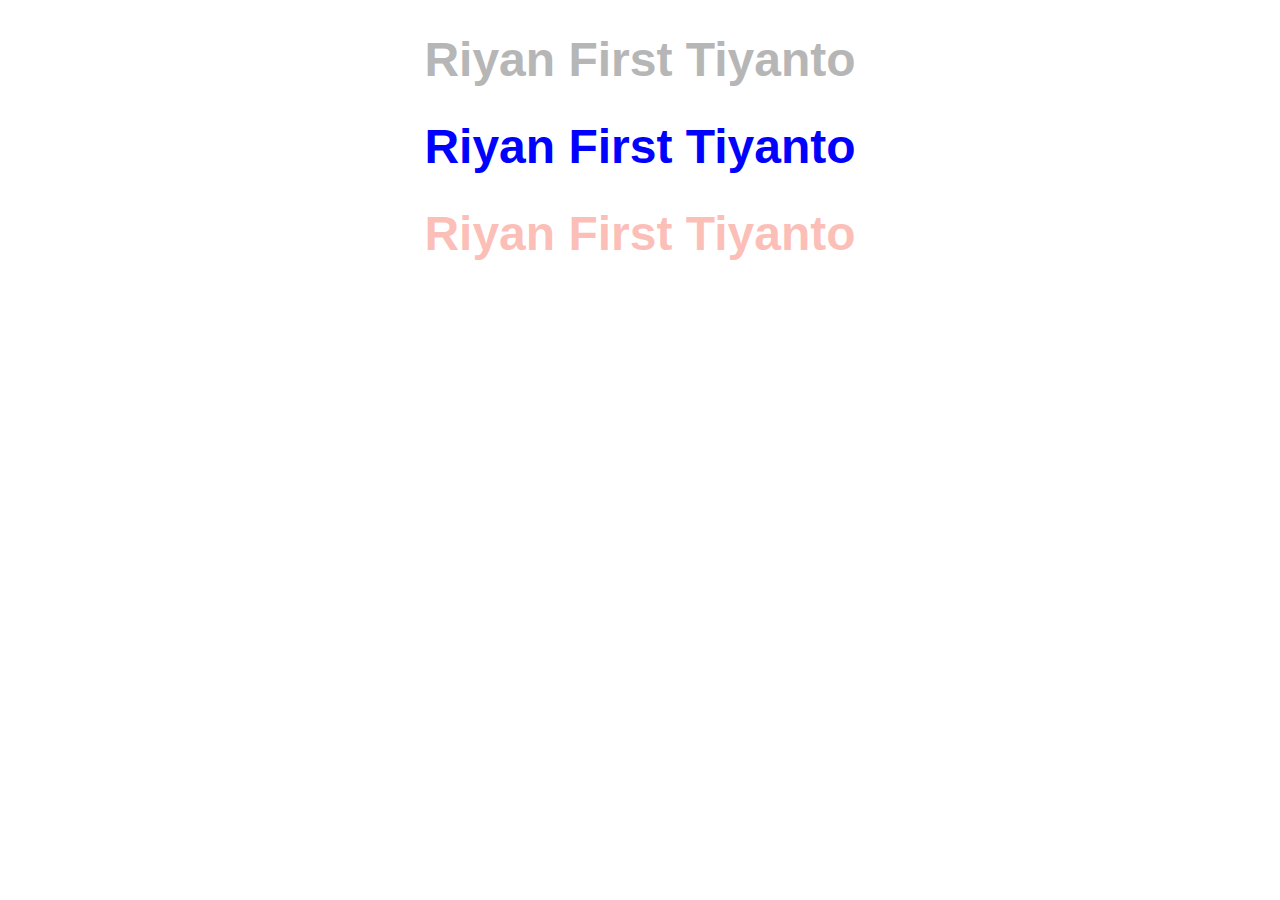
<file: Build In Module/index.html>
<!DOCTYPE html>
<html lang="en">
  <head>
    <meta charset="UTF-8" />
    <meta http-equiv="X-UA-Compatible" content="IE=edge" />
    <meta name="viewport" content="width=device-width, initial-scale=1.0" />
    <title>Build In Function</title>
    <link rel="stylesheet" href="css/main.css" />
  </head>
  <body>
    <h1 class="satu">Riyan First Tiyanto</h1>
    <h1 class="dua">Riyan First Tiyanto</h1>
    <h1 class="tiga">Riyan First Tiyanto</h1>
  </body>
</html>
</file>
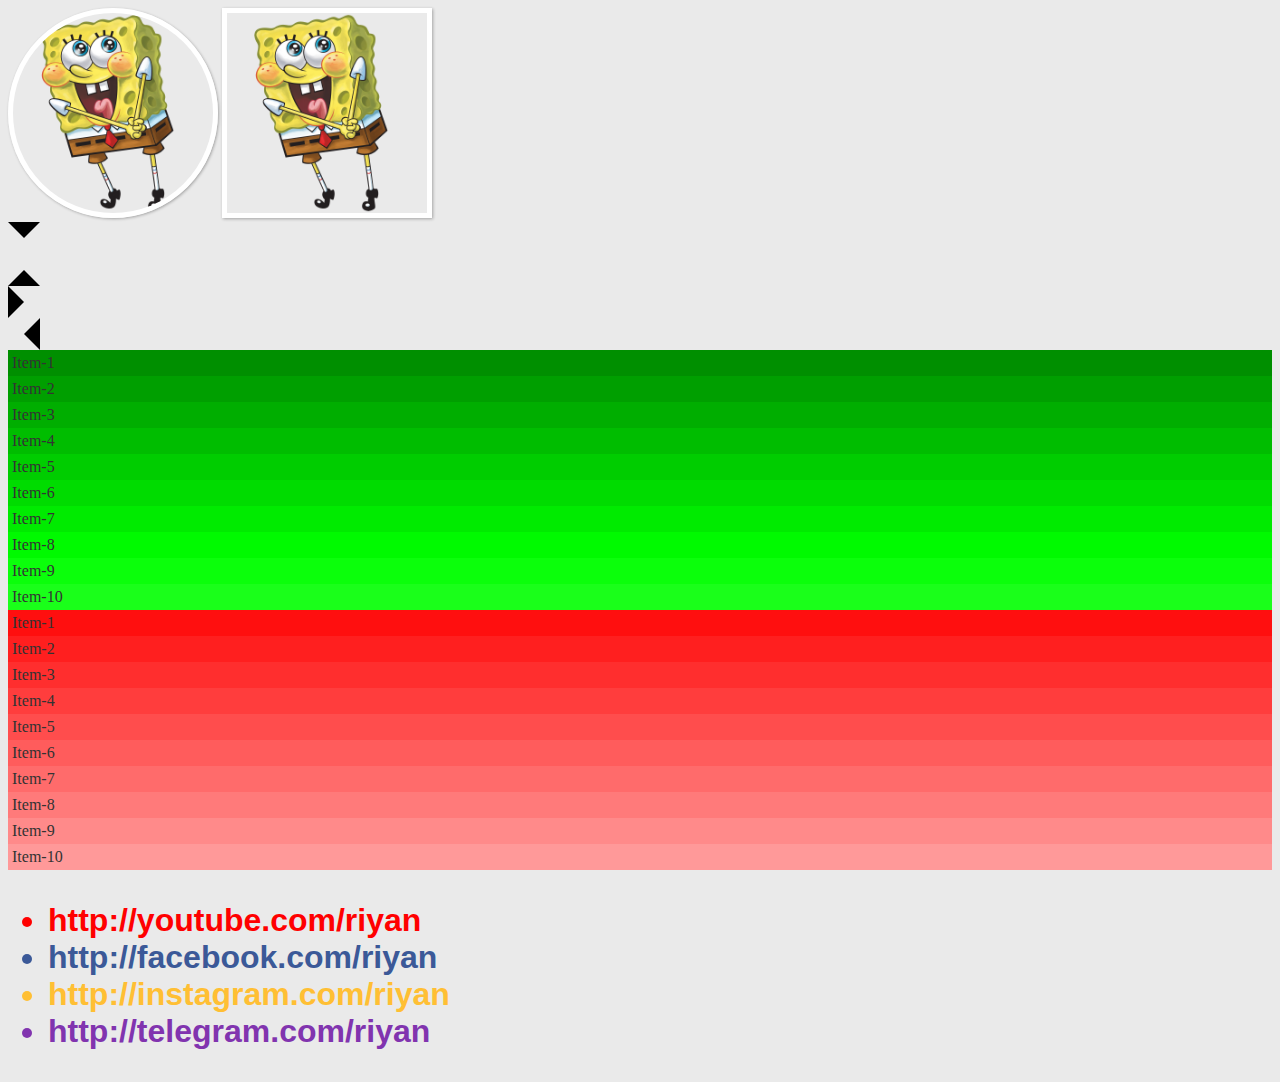
<file: Flow Control/index.html>
<!DOCTYPE html>
<html lang="en">
  <head>
    <meta charset="UTF-8" />
    <meta http-equiv="X-UA-Compatible" content="IE=edge" />
    <meta name="viewport" content="width=device-width, initial-scale=1.0" />
    <title>Flow Control Scss</title>
    <link rel="stylesheet" href="css/main.css" />
  </head>
  <body class="nav">
    <img src="img/spongebob.png" class="circle-profile" alt="spongebob" />
    <img src="img/spongebob.png" class="square-profile" alt="spongebob" />

    <div class="down"></div>
    <div class="up"></div>
    <div class="right"></div>
    <div class="left"></div>

    <ul class="gradient">
      <li>Item-1</li>
      <li>Item-2</li>
      <li>Item-3</li>
      <li>Item-4</li>
      <li>Item-5</li>
      <li>Item-6</li>
      <li>Item-7</li>
      <li>Item-8</li>
      <li>Item-9</li>
      <li>Item-10</li>
    </ul>

    <ul class="gradient2">
      <li>Item-1</li>
      <li>Item-2</li>
      <li>Item-3</li>
      <li>Item-4</li>
      <li>Item-5</li>
      <li>Item-6</li>
      <li>Item-7</li>
      <li>Item-8</li>
      <li>Item-9</li>
      <li>Item-10</li>
    </ul>

    <ul class="socials">
      <li class="youtube">http://youtube.com/riyan</li>
      <li class="facebook">http://facebook.com/riyan</li>
      <li class="instagram">http://instagram.com/riyan</li>
      <li class="telegram">http://telegram.com/riyan</li>
    </ul>
  </body>
</html>
</file>
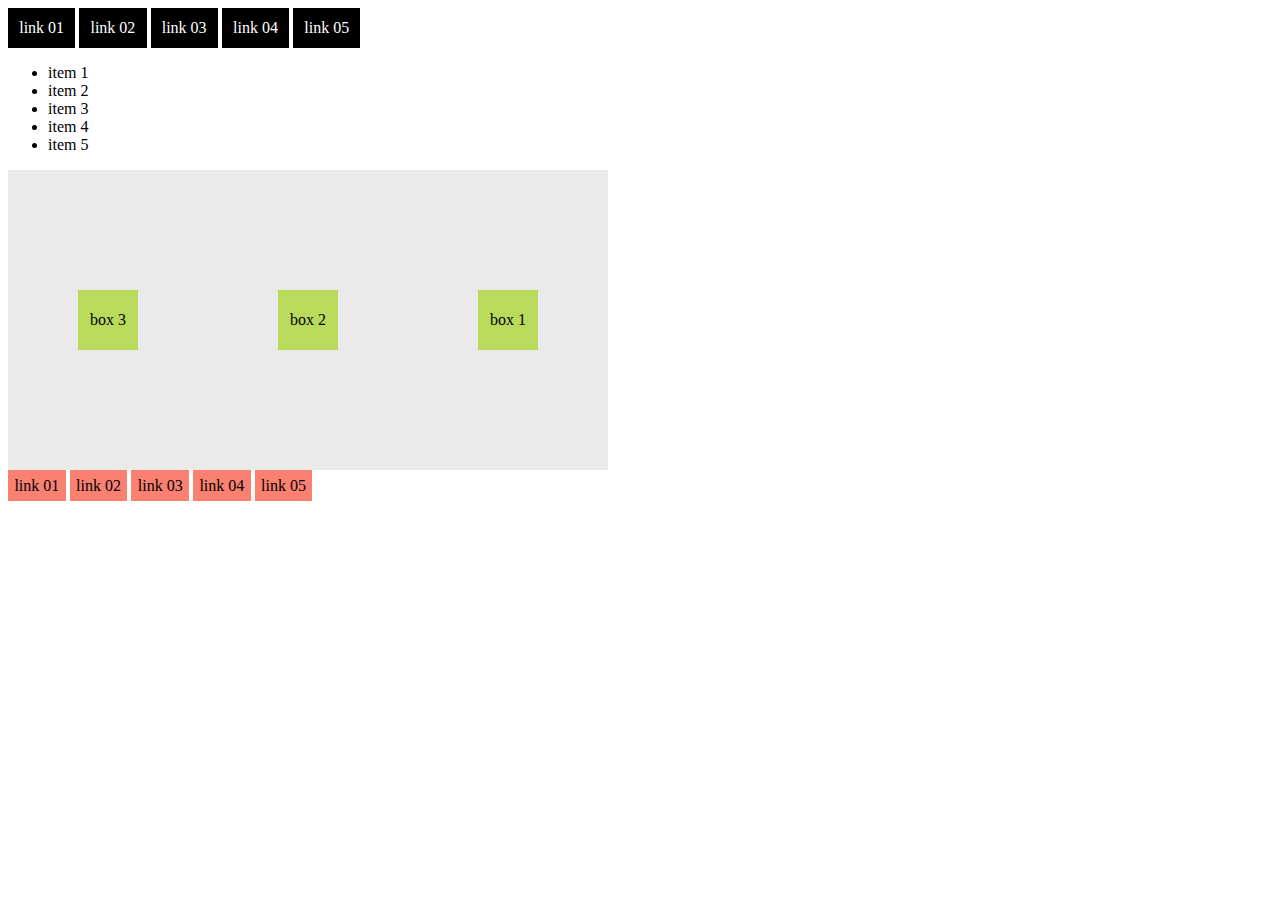
<file: Mixin/index.html>
<!DOCTYPE html>
<html lang="en">
  <head>
    <meta charset="UTF-8" />
    <meta http-equiv="X-UA-Compatible" content="IE=edge" />
    <meta name="viewport" content="width=device-width, initial-scale=1.0" />
    <title>Sass Mixin</title>
    <link rel="stylesheet" href="css/mixin.css" />
  </head>
  <body>
    <div class="header">
      <ul>
        <li><a href="">link 01</a></li>
        <li><a href="">link 02</a></li>
        <li><a href="">link 03</a></li>
        <li><a href="">link 04</a></li>
        <li><a href="">link 05</a></li>
      </ul>
    </div>
    <div class="main">
      <ul>
        <li>item 1</li>
        <li>item 2</li>
        <li>item 3</li>
        <li>item 4</li>
        <li>item 5</li>
      </ul>
      <div class="container">
        <div class="box">box 1</div>
        <div class="box">box 2</div>
        <div class="box">box 3</div>
      </div>
    </div>
    <div class="footer">
      <ul>
        <li>link 01</li>
        <li>link 02</li>
        <li>link 03</li>
        <li>link 04</li>
        <li>link 05</li>
      </ul>
    </div>
  </body>
</html>
</file>
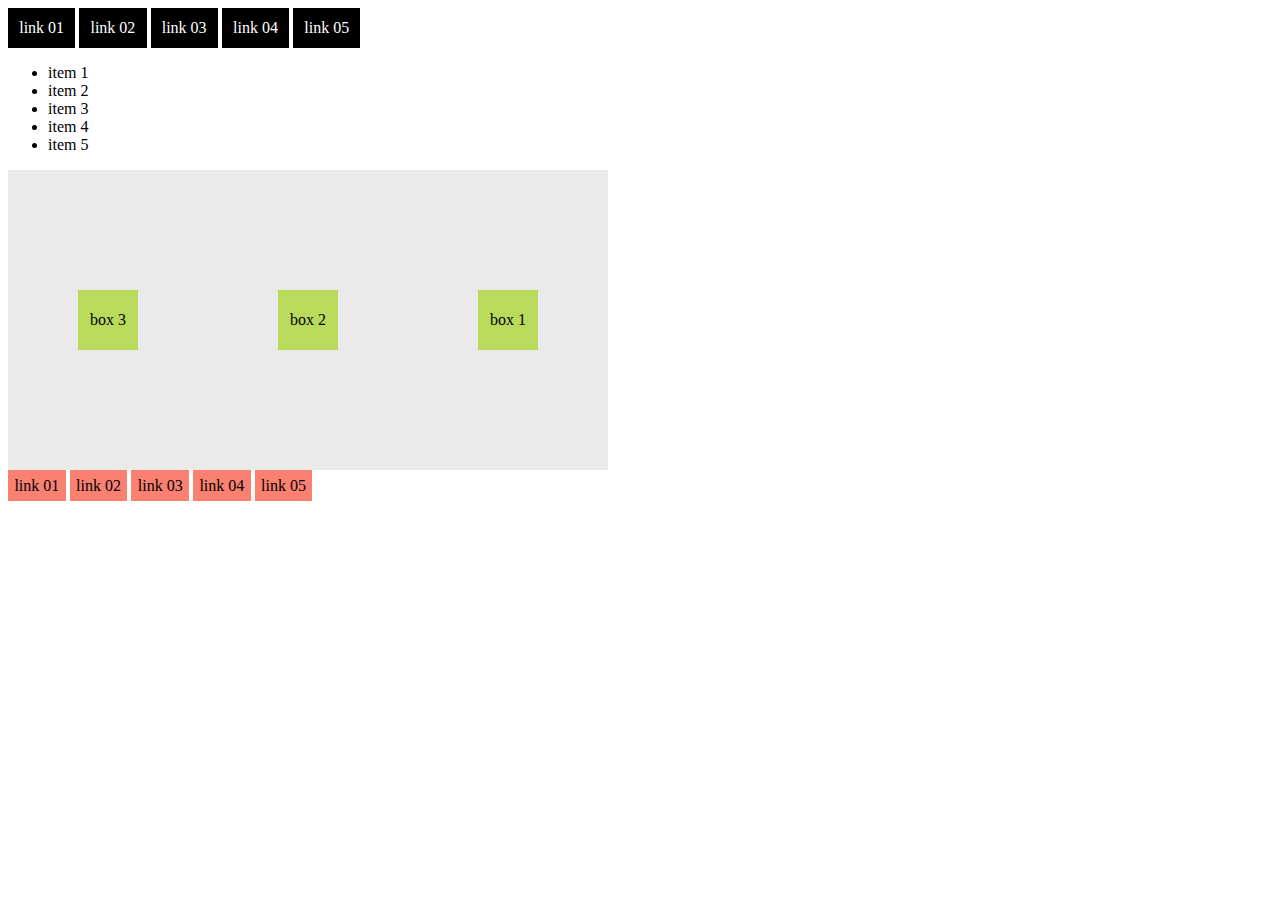
<file: Modules/index.html>
<!DOCTYPE html>
<html lang="en">
  <head>
    <meta charset="UTF-8" />
    <meta http-equiv="X-UA-Compatible" content="IE=edge" />
    <meta name="viewport" content="width=device-width, initial-scale=1.0" />
    <title>Sass Mixin</title>
    <link rel="stylesheet" href="css/main.css" />
  </head>
  <body>
    <div class="header">
      <ul>
        <li><a href="">link 01</a></li>
        <li><a href="">link 02</a></li>
        <li><a href="">link 03</a></li>
        <li><a href="">link 04</a></li>
        <li><a href="">link 05</a></li>
      </ul>
    </div>
    <div class="main">
      <ul>
        <li>item 1</li>
        <li>item 2</li>
        <li>item 3</li>
        <li>item 4</li>
        <li>item 5</li>
      </ul>
      <div class="container">
        <div class="box">box 1</div>
        <div class="box">box 2</div>
        <div class="box">box 3</div>
      </div>
    </div>
    <div class="footer">
      <ul>
        <li>link 01</li>
        <li>link 02</li>
        <li>link 03</li>
        <li>link 04</li>
        <li>link 05</li>
      </ul>
    </div>
  </body>
</html>
</file>
<file: Build In Module/css/main.css>
.satu, .dua, .tiga {
  color: salmon;
  font-family: Arial, Helvetica, sans-serif;
  font-size: 3em;
  text-align: center;
}

/*
adjust-color($color: #000000, $red: 1, $green: 2, $blue: 3, $hue: 0, $saturation: 0%, $lightness: 0%, $alpha: 1.0);
*/
.satu {
  color: #f0e4d6;
}

.dua {
  color: #a8fa72;
}

.tiga {
  color: #72ecfa;
}

.satu {
  color: #690e04;
}

.satu {
  color: #fcaca3;
}

.satu {
  color: salmon;
}

.satu {
  color: #d69d97;
}

.satu {
  color: #b6b6b6;
}

.dua {
  color: #0101fe;
}

.tiga {
  color: rgba(250, 128, 114, 0.7);
}

.tiga {
  color: rgba(250, 128, 114, 0.5);
}/*# sourceMappingURL=main.css.map */
</file>
<file: Flow Control/css/main.css>
body {
  min-height: 1000px;
}

.square-profile {
  width: 200px;
  height: 200px;
  border: 5px solid white;
  box-shadow: 1px 1px 3px rgba(0, 0, 0, 0.3);
}

.circle-profile {
  width: 200px;
  height: 200px;
  border: 5px solid white;
  box-shadow: 1px 1px 3px rgba(0, 0, 0, 0.3);
  border-radius: 50%;
}

.nav {
  background-color: #eaeaea;
  color: #333;
}

.right {
  width: 0;
  height: 0;
  background-color: transparent;
  border-color: transparent;
  border-style: solid;
  border-width: 1em;
  border-left-color: black;
}

.up {
  width: 0;
  height: 0;
  background-color: transparent;
  border-color: transparent;
  border-style: solid;
  border-width: 1em;
  border-bottom-color: black;
}

.left {
  width: 0;
  height: 0;
  background-color: transparent;
  border-color: transparent;
  border-style: solid;
  border-width: 1em;
  border-right-color: black;
}

.down {
  width: 0;
  height: 0;
  background-color: transparent;
  border-color: transparent;
  border-style: solid;
  border-width: 1em;
  border-top-color: black;
}

.gradient {
  margin: 0;
  padding: 0;
  list-style: none;
}
.gradient li:nth-child(1) {
  padding: 4px;
  background-color: #008f00;
}
.gradient li:nth-child(2) {
  padding: 4px;
  background-color: #009f00;
}
.gradient li:nth-child(3) {
  padding: 4px;
  background-color: #00ae00;
}
.gradient li:nth-child(4) {
  padding: 4px;
  background-color: #00bd00;
}
.gradient li:nth-child(5) {
  padding: 4px;
  background-color: #00cd00;
}
.gradient li:nth-child(6) {
  padding: 4px;
  background-color: #00dc00;
}
.gradient li:nth-child(7) {
  padding: 4px;
  background-color: #00eb00;
}
.gradient li:nth-child(8) {
  padding: 4px;
  background-color: #00fa00;
}
.gradient li:nth-child(9) {
  padding: 4px;
  background-color: #0bff0b;
}
.gradient li:nth-child(10) {
  padding: 4px;
  background-color: #1aff1a;
}

.gradient2 {
  margin: 0;
  padding: 0;
  list-style: none;
}
.gradient2 li:nth-child(1) {
  padding: 4px;
  background-color: #ff0f0f;
}
.gradient2 li:nth-child(2) {
  padding: 4px;
  background-color: #ff1f1f;
}
.gradient2 li:nth-child(3) {
  padding: 4px;
  background-color: #ff2e2e;
}
.gradient2 li:nth-child(4) {
  padding: 4px;
  background-color: #ff3d3d;
}
.gradient2 li:nth-child(5) {
  padding: 4px;
  background-color: #ff4d4d;
}
.gradient2 li:nth-child(6) {
  padding: 4px;
  background-color: #ff5c5c;
}
.gradient2 li:nth-child(7) {
  padding: 4px;
  background-color: #ff6b6b;
}
.gradient2 li:nth-child(8) {
  padding: 4px;
  background-color: #ff7a7a;
}
.gradient2 li:nth-child(9) {
  padding: 4px;
  background-color: #ff8a8a;
}
.gradient2 li:nth-child(10) {
  padding: 4px;
  background-color: #ff9999;
}

.socials {
  font-size: 2em;
  font-family: Arial, Helvetica, sans-serif;
  font-weight: bold;
}
.socials .youtube {
  color: #ff0000;
}
.socials .facebook {
  color: #3b5998;
}
.socials .instagram {
  color: #ffbf34;
}
.socials .telegram {
  color: #8134af;
}/*# sourceMappingURL=main.css.map */
</file>
<file: Mixin/css/mixin.css>
.header ul {
  margin: 0;
  padding: 0;
  list-style: none;
}
.header ul li {
  display: inline-block;
}
.header ul li {
  background-color: black;
  padding: 0.7em;
}
.header ul li a {
  color: white;
  text-decoration: none;
}

.footer ul {
  margin: 0;
  padding: 0;
  list-style: none;
}
.footer ul li {
  display: inline-block;
}
.footer ul li {
  padding: 0.4em;
  background-color: salmon;
}
.footer ul li a {
  color: white;
}

.container {
  display: flex;
  justify-content: space-around;
  align-items: center;
  flex-direction: row-reverse;
  width: 600px;
  height: 300px;
  background-color: #eaeaea;
}
.container .box {
  width: 60px;
  height: 60px;
  background-color: #bada5b;
  line-height: 60px;
  text-align: center;
}/*# sourceMappingURL=mixin.css.map */
</file>
<file: Modules/css/main.css>
.header ul {
  margin: 0;
  padding: 0;
  list-style: none;
}
.header ul li {
  display: inline-block;
}
.header ul li {
  background-color: black;
  padding: 0.7em;
}
.header ul li a {
  color: white;
  text-decoration: none;
}

.footer ul {
  margin: 0;
  padding: 0;
  list-style: none;
}
.footer ul li {
  display: inline-block;
}
.footer ul li {
  padding: 0.4em;
  background-color: salmon;
}
.footer ul li a {
  color: white;
}

.container {
  display: flex;
  justify-content: space-around;
  align-items: center;
  flex-direction: row-reverse;
  width: 600px;
  height: 300px;
  background-color: #eaeaea;
}
.container .box {
  width: 60px;
  height: 60px;
  background-color: #bada5b;
  line-height: 60px;
  text-align: center;
}

/*# sourceMappingURL=main.css.map */
</file>
